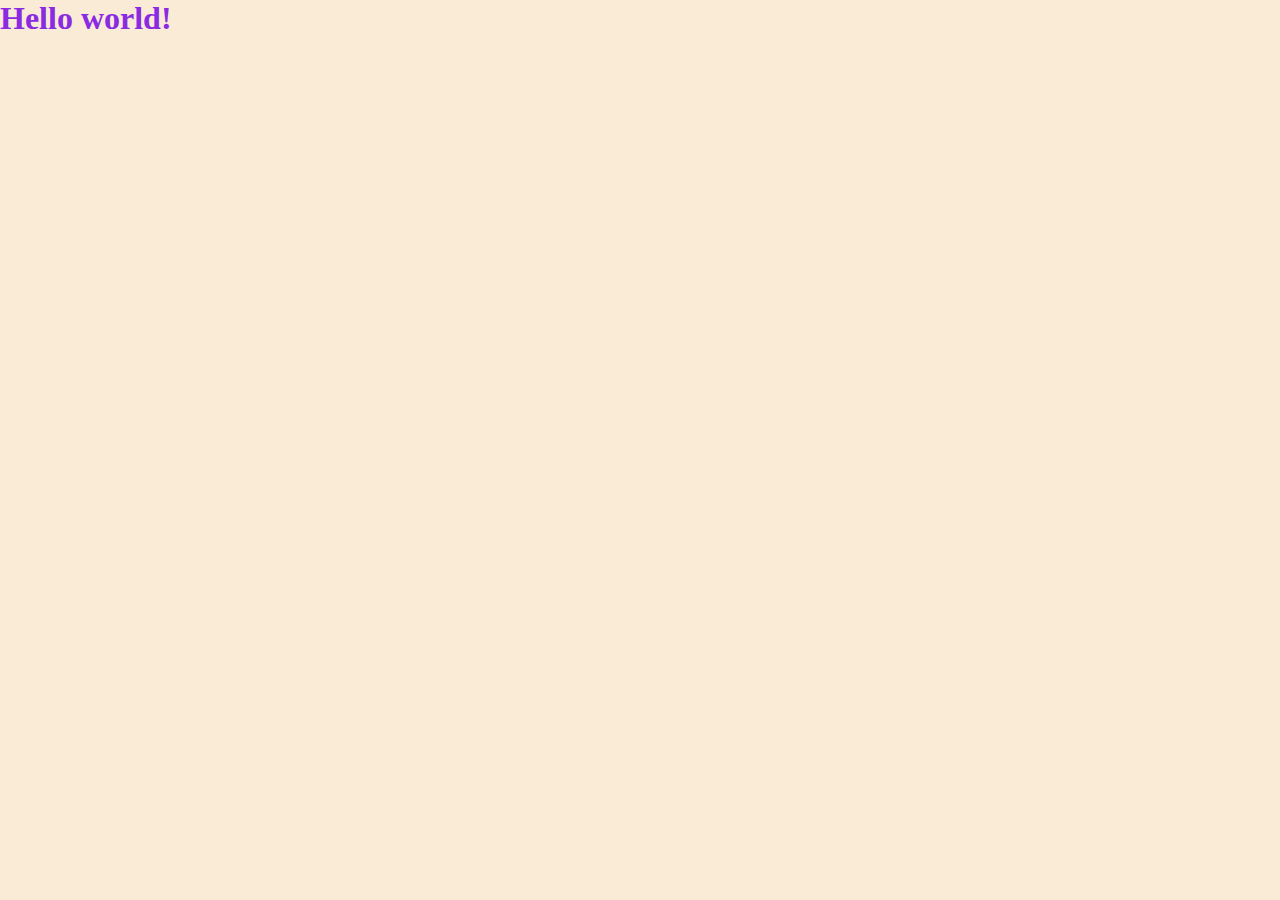
<file: index.html>
<!DOCTYPE html>
<html lang="en">
    <head>
        <meta charset="UTF-8" />
        <meta http-equiv="X-UA-Compatible" content="IE=edge" />
        <meta name="viewport" content="width=device-width, initial-scale=1.0" />
        <link rel="stylesheet" href="/styles/styles.css" />
        <title>Document</title>
    </head>
    <body>
        <h1>Hello world!</h1>
    </body>
</html>
</file>
<file: styles/styles.css>
* {
    margin: 0;
    padding: 0;
}

body {
    background-color: antiquewhite;
}

h1 {
    color: blueviolet;
}
</file>
